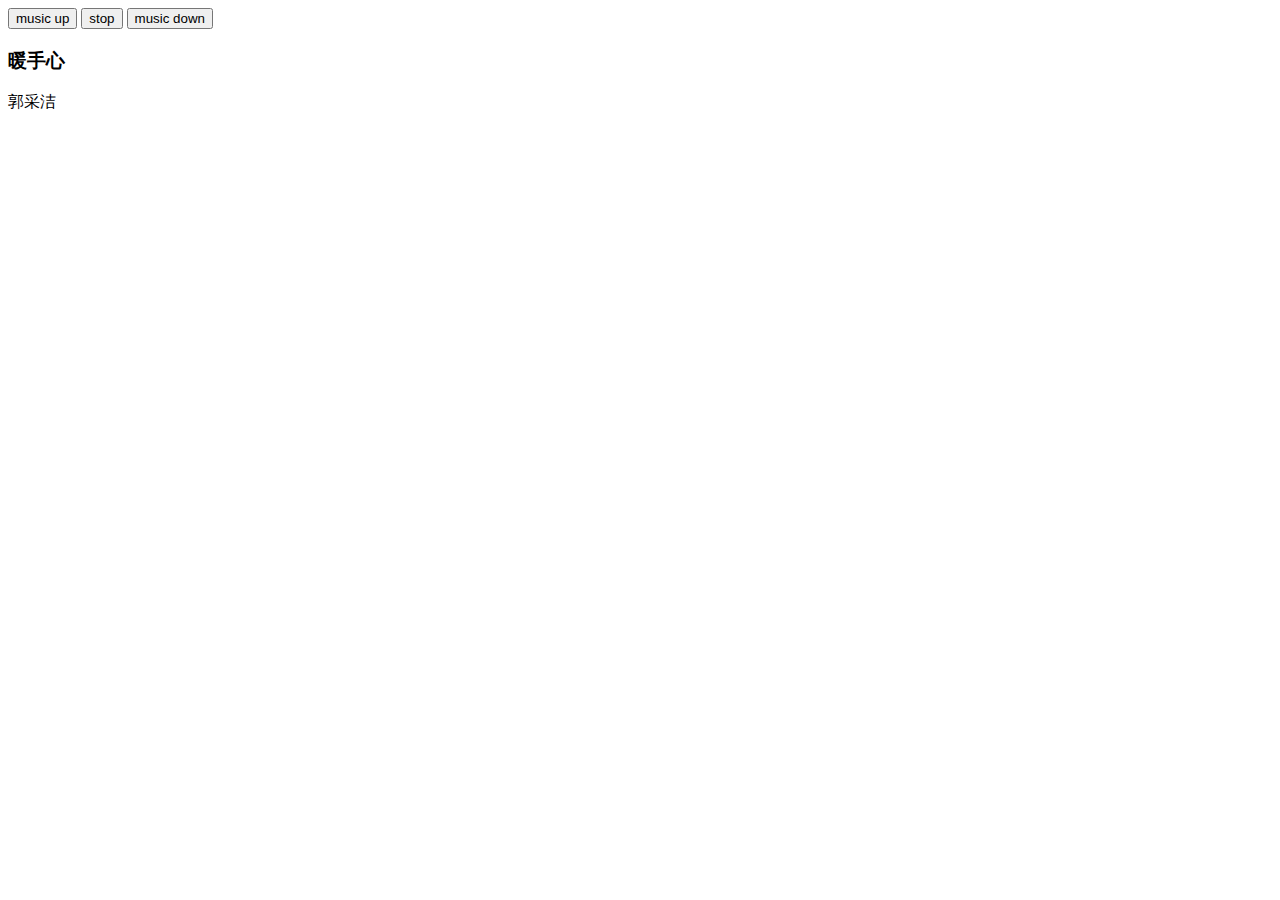
<file: Music Studio/index.html>
<!DOCTYPE html>
<html lang="en">
<head>
    <meta charset="UTF-8">
    <meta http-equiv="X-UA-Compatible" content="IE=edge">
    <meta name="viewport" content="width=device-width, initial-scale=1.0">
    <title>Document</title>
</head>
<body>
    <div class="cover"></div>
    <div class="player">
        <div class="main">
            <button>music up</button>
            <button>stop</button>
            <button>music down</button>
        </div>
        <div class="text">
            <h3>暖手心</h3>
            <p>郭采洁</p>
        </div>
        <div class="bar">
            <div class="progress"></div>
        </div>
        <div class="time"</div>
    </div>
</body>
</html>
</file>
